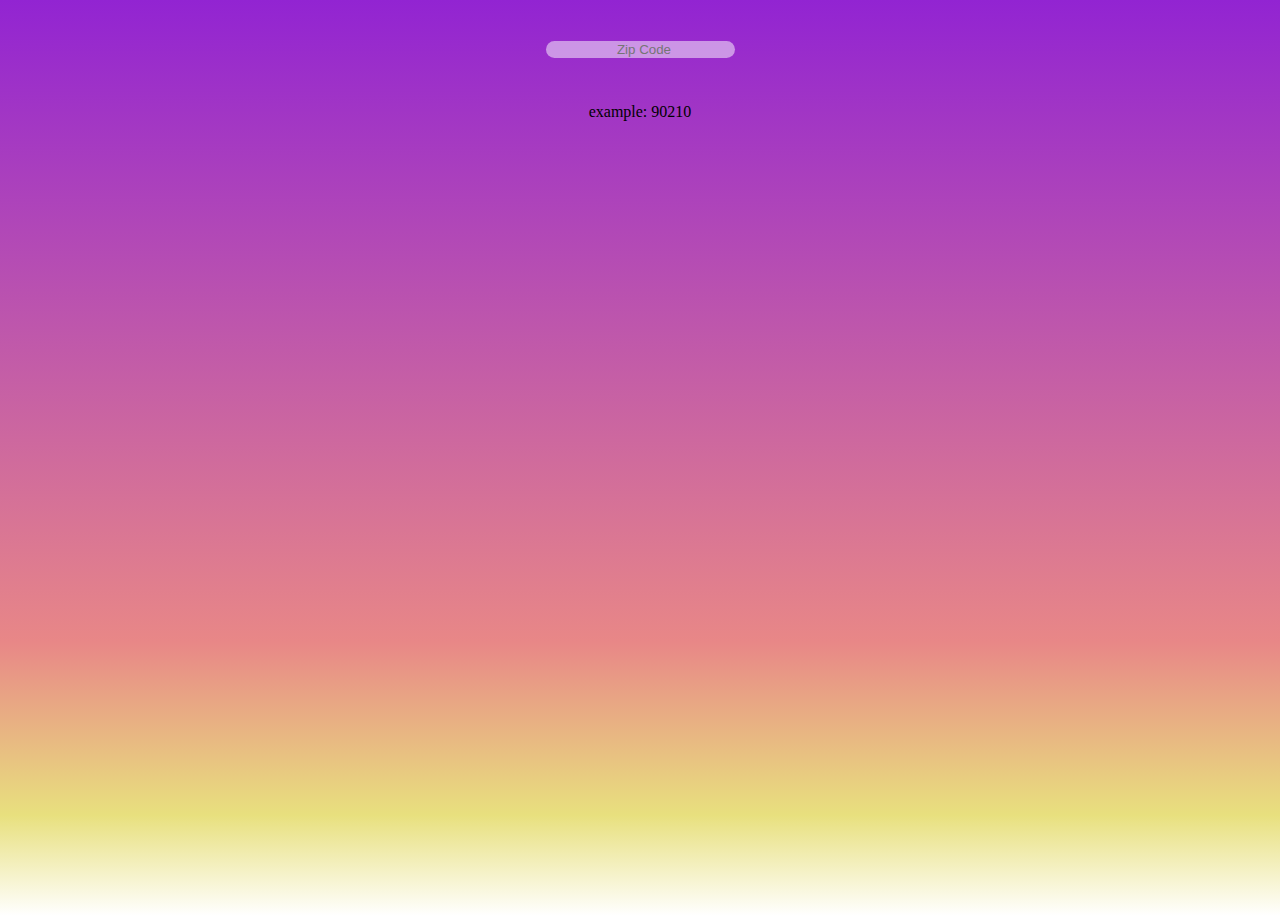
<file: index.html>
<!DOCTYPE html>
<html lang="en">
<head>
    <link href="https://cdn.jsdelivr.net/npm/bootstrap@5.1.3/dist/css/bootstrap.min.css" rel="stylesheet" integrity="sha384-1BmE4kWBq78iYhFldvKuhfTAU6auU8tT94WrHftjDbrCEXSU1oBoqyl2QvZ6jIW3" crossorigin="anonymous">
    <link rel="stylesheet" href="css/style.css">
    <meta charset="UTF-8">
    <meta http-equiv="X-UA-Compatible" content="IE=edge">
    <meta name="viewport" content="width=device-width, initial-scale=1.0">
    <title>Weather App</title>
</head>
<body>
    <div id="weatherApp" class="container">
        <div id="headerText"></div>
        <div id="getWeather">
            <input oninput="inputCheck()" minlength="5" maxlength="5" type="text" name="" id="inputBox" placeholder="Zip Code">
            <div id="helperText">example: 90210</div>
        </div>
        <div id="showHide">
            <div class="label" id="cityDisplay">
                <h3>City</h3>
                <div id="city" class="data-text"></div></div>
                <div class="label" id="tempDisplay">
                    <h3>Tempurature</h3>
                    <div id="temp" class="data-text"></div>
                    <!-- <div class="btn-group" role="group" aria-label="Basic radio toggle button group">
                        <input onclick="tempChange('k')" type="radio" class="btn-check" name="btnradio" id="btnradio1" autocomplete="off" checked>
                        <label class="btn btn-outline-light" for="btnradio1">K</label>
                      
                        <input onclick="tempChange('f')" type="radio" class="btn-check" name="btnradio" id="btnradio2" autocomplete="off">
                        <label class="btn btn-outline-light" for="btnradio2">F</label>
                      
                        <input onclick="tempChange('c')" type="radio" class="btn-check" name="btnradio" id="btnradio3" autocomplete="off">
                        <label class="btn btn-outline-light" for="btnradio3">C</label>
                      </div> -->
            </div>
            <div class="label" id="conditionDisplay">
                <h3>Condition</h3>
                <div id="condition" class="data-text"></div>
            </div>
        </div>
    </div>
    <script src="https://cdn.jsdelivr.net/npm/bootstrap@5.1.3/dist/js/bootstrap.bundle.min.js" integrity="sha384-ka7Sk0Gln4gmtz2MlQnikT1wXgYsOg+OMhuP+IlRH9sENBO0LRn5q+8nbTov4+1p" crossorigin="anonymous"></script>
    <script src="./node_modules/axios/dist/axios.min.js"></script>
    <script src="js/main.js"></script>
</body>
</html>
</file>
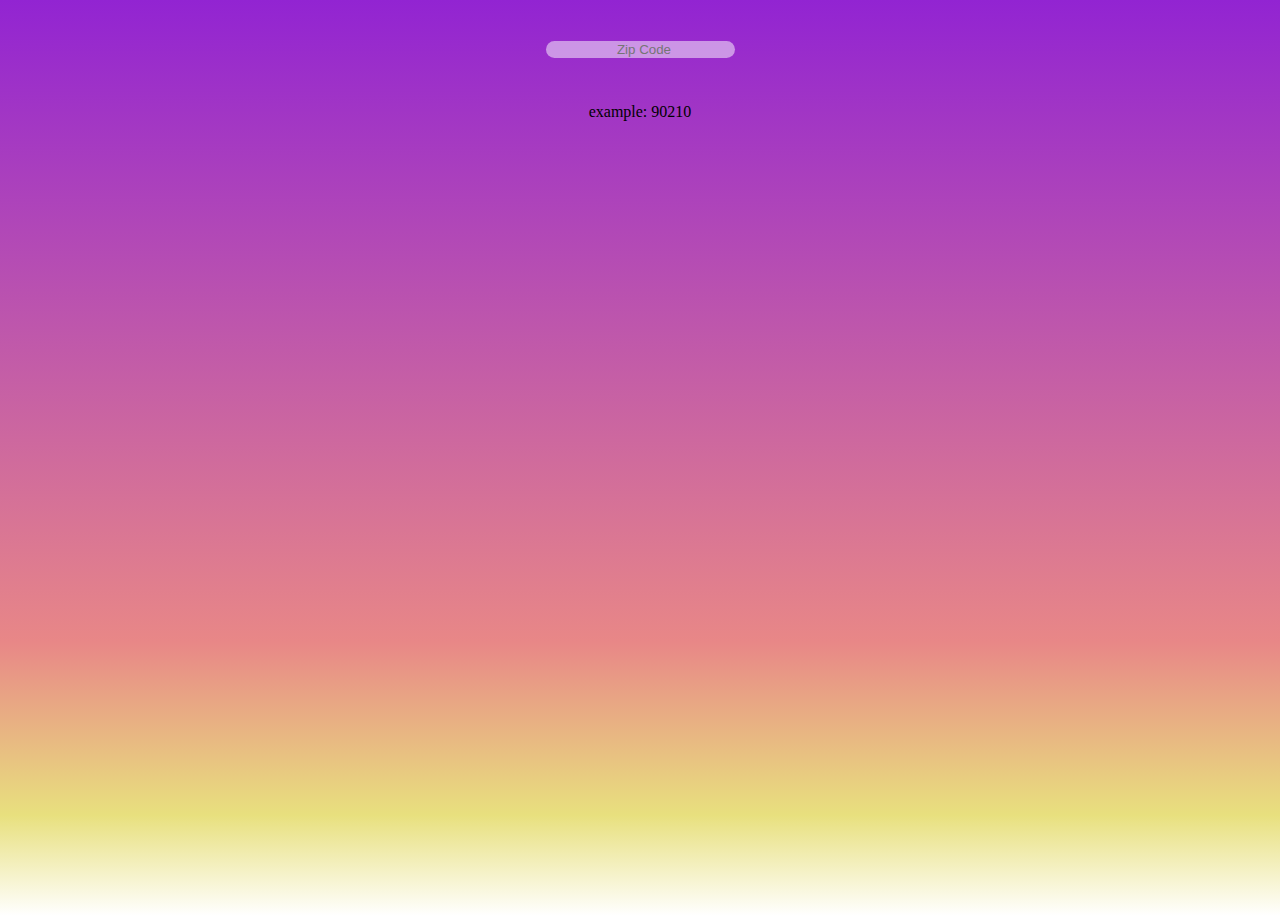
<file: oldindex.html>
<!DOCTYPE html>
<html lang="en">
<head>
    <link href="https://cdn.jsdelivr.net/npm/bootstrap@5.1.3/dist/css/bootstrap.min.css" rel="stylesheet" integrity="sha384-1BmE4kWBq78iYhFldvKuhfTAU6auU8tT94WrHftjDbrCEXSU1oBoqyl2QvZ6jIW3" crossorigin="anonymous">
    <link rel="stylesheet" href="css/style.css">
    <meta charset="UTF-8">
    <meta http-equiv="X-UA-Compatible" content="IE=edge">
    <meta name="viewport" content="width=device-width, initial-scale=1.0">
    <title>Weather App</title>
</head>
<body>
    <div id="weatherApp" class="container">
        <div id="headerText"></div>
        <div id="getWeather">
            <input oninput="inputCheck()" minlength="5" maxlength="5" type="text" name="" id="inputBox" placeholder="Zip Code">
            <div id="helperText">example: 90210</div>
        </div>
        <div id="showHide">
            <div class="label" id="cityDisplay">
                <h3>City</h3>
                <div id="city" class="data-text"></div></div>
                <div class="label" id="tempDisplay">
                    <h3>Tempurature</h3>
                    <div id="temp" class="data-text"></div>
                    <div class="btn-group" role="group" aria-label="Basic radio toggle button group">
                        <input onclick="tempChange('k')" type="radio" class="btn-check" name="btnradio" id="btnradio1" autocomplete="off" checked>
                        <label class="btn btn-outline-light" for="btnradio1">K</label>
                      
                        <input onclick="tempChange('f')" type="radio" class="btn-check" name="btnradio" id="btnradio2" autocomplete="off">
                        <label class="btn btn-outline-light" for="btnradio2">F</label>
                      
                        <input onclick="tempChange('c')" type="radio" class="btn-check" name="btnradio" id="btnradio3" autocomplete="off">
                        <label class="btn btn-outline-light" for="btnradio3">C</label>
                      </div>
            </div>
            <div class="label" id="conditionDisplay">
                <h3>Condition</h3>
                <div id="condition" class="data-text"></div>
            </div>
        </div>
    </div>
    <script src="https://cdn.jsdelivr.net/npm/bootstrap@5.1.3/dist/js/bootstrap.bundle.min.js" integrity="sha384-ka7Sk0Gln4gmtz2MlQnikT1wXgYsOg+OMhuP+IlRH9sENBO0LRn5q+8nbTov4+1p" crossorigin="anonymous"></script>
    <script src="./node_modules/axios/dist/axios.min.js"></script>
    <script src="js/oldmain.js"></script>
</body>
</html>
</file>
<file: css/style.css>
body{
    height: 100vh;
    background: linear-gradient(0deg, rgba(255,255,255,1) 0%, rgba(232,224,126,1) 11%, rgba(232,135,135,1) 30%, rgb(146, 36, 210) 100%);
}

.container{
    padding-top: 2em;
    display: flex;
    flex-direction: column;
    text-align: center;
    justify-content: space-evenly;
}

#headerText{
    color: rgba(255, 255, 255,.90);
    font-size: 60px;
}

input{
    border: none;
    margin-bottom: 5vh;
    padding-left: 10px;
    background-color: rgba(255,255,255,.5);
    border-radius: 25px;
    text-align: center;
}

.data-text{
    color: white;
    font-size: 2.5rem;
    text-transform: capitalize;
}

#showHide{
    display: none;
}

.clearSky{
    background: linear-gradient(0deg, rgba(255,255,255,1) 0%, rgb(126, 207, 232) 15%, rgb(85, 178, 240) 30%, rgb(25, 163, 226) 100%);
}
.fewClouds{
    background: linear-gradient(0deg, rgb(184, 184, 184) 0%, rgb(122, 184, 204) 15%, rgb(71, 143, 190) 30%, rgb(44, 135, 177) 100%);
}
.scatteredClouds{
    background: linear-gradient(0deg, rgb(133, 133, 133) 0%, rgb(114, 167, 184) 15%, rgb(69, 131, 172) 30%, rgb(45, 121, 156) 100%);
}
.brokenClouds{
    background: linear-gradient(0deg, rgb(133, 133, 133) 0%, rgb(74, 105, 116) 15%, rgb(41, 79, 104) 30%, rgb(21, 63, 82) 100%);
}
.showerRain{
    background: linear-gradient(0deg, rgb(133, 133, 133) 0%, rgb(74, 105, 116) 15%, rgb(41, 79, 104) 30%, rgb(21, 63, 82) 100%);
}
.rain{
    background: linear-gradient(0deg, rgb(133, 133, 133) 0%, rgb(74, 105, 116) 15%, rgb(41, 79, 104) 30%, rgb(21, 63, 82) 100%);
}
.thunderstorm{
    background: linear-gradient(0deg, rgb(133, 133, 133) 0%, rgb(74, 105, 116) 15%, rgb(41, 79, 104) 30%, rgb(21, 63, 82) 100%);
}
.snow{
    background: linear-gradient(0deg, rgb(184, 184, 184) 0%, rgb(122, 201, 204) 15%, rgb(71, 182, 190) 30%, rgb(44, 168, 177) 100%);
}
.mist{
    background: linear-gradient(0deg, rgba(88,99,99,1) 0%, rgba(142,167,172,1) 15%, rgba(93,114,120,1) 62%, rgba(64,55,55,1) 100%);
}
</file>
